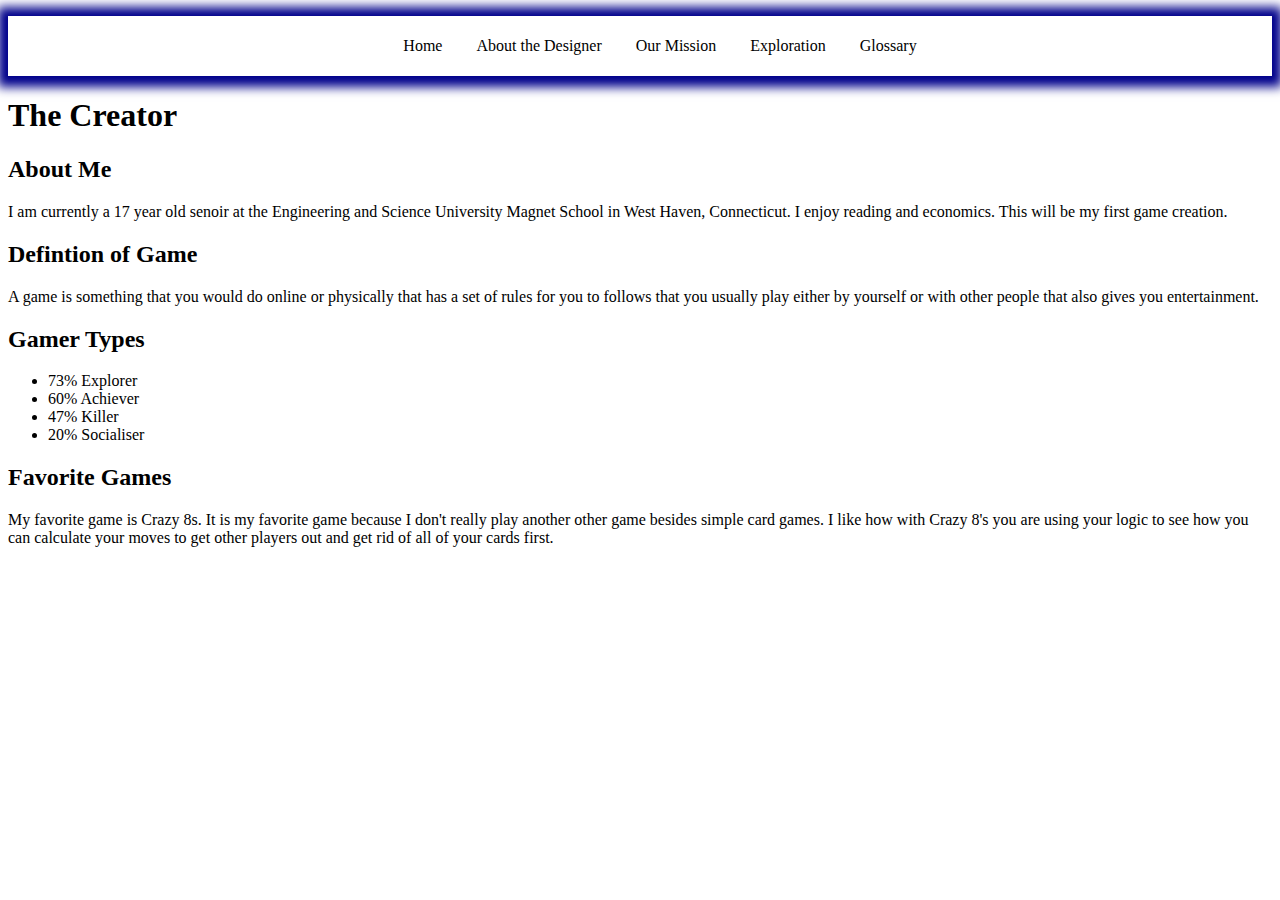
<file: about.html>
<!DOCTYPE html>
<html lang="en">
    <head>
        <meta charset="UTF-8">
        <meta name="viewport" content="width=device-width, initial-scale=1.0">
        <meta name="author" content="Fiona Chen">
        <title>About the Designer</title>
        <link rel="stylesheet" href="style.css">
    </head>
    <body>
        <nav id="topNav">
          <ul>
           <li> <a href="index.html">Home</a> </li>
           <li> <a href="about.html">About the Designer</a> </li>
           <li> <a href="mission.html">Our Mission</a> </li>
           <li> <a href="exploration.html">Exploration</a> <li>  
           <li> <a href="glossary.html">Glossary</a> </li>
          </ul>
</nav>
        <h1>The Creator</h1>
        <h2>About Me</h2> 
        <p>I am currently a 17 year old senoir at the Engineering and Science University Magnet School in West Haven, Connecticut.
            I enjoy reading and economics. This will be my first game creation.</p>
        <h2>Defintion of Game</h2>
        <p> A game is something that you would do online or physically that has a set of rules for you to follows 
            that you usually play either by yourself or with other people that also gives you entertainment.</p>
        <h2>Gamer Types</h2>
        <ul>
            <li>73% Explorer</li>
            <li>60% Achiever</li>
            <li>47% Killer</li>
            <li>20% Socialiser</li>
        </ul>
        <h2> Favorite Games</h2>
        <p> My favorite game is Crazy 8s. It is my favorite game because I don't really play another other game besides simple card games. 
            I like how with Crazy 8's you are using your logic to see how you can 
            calculate your moves to get other players out and get rid of all of your cards first.</p>

    </body>
</html>
</file>
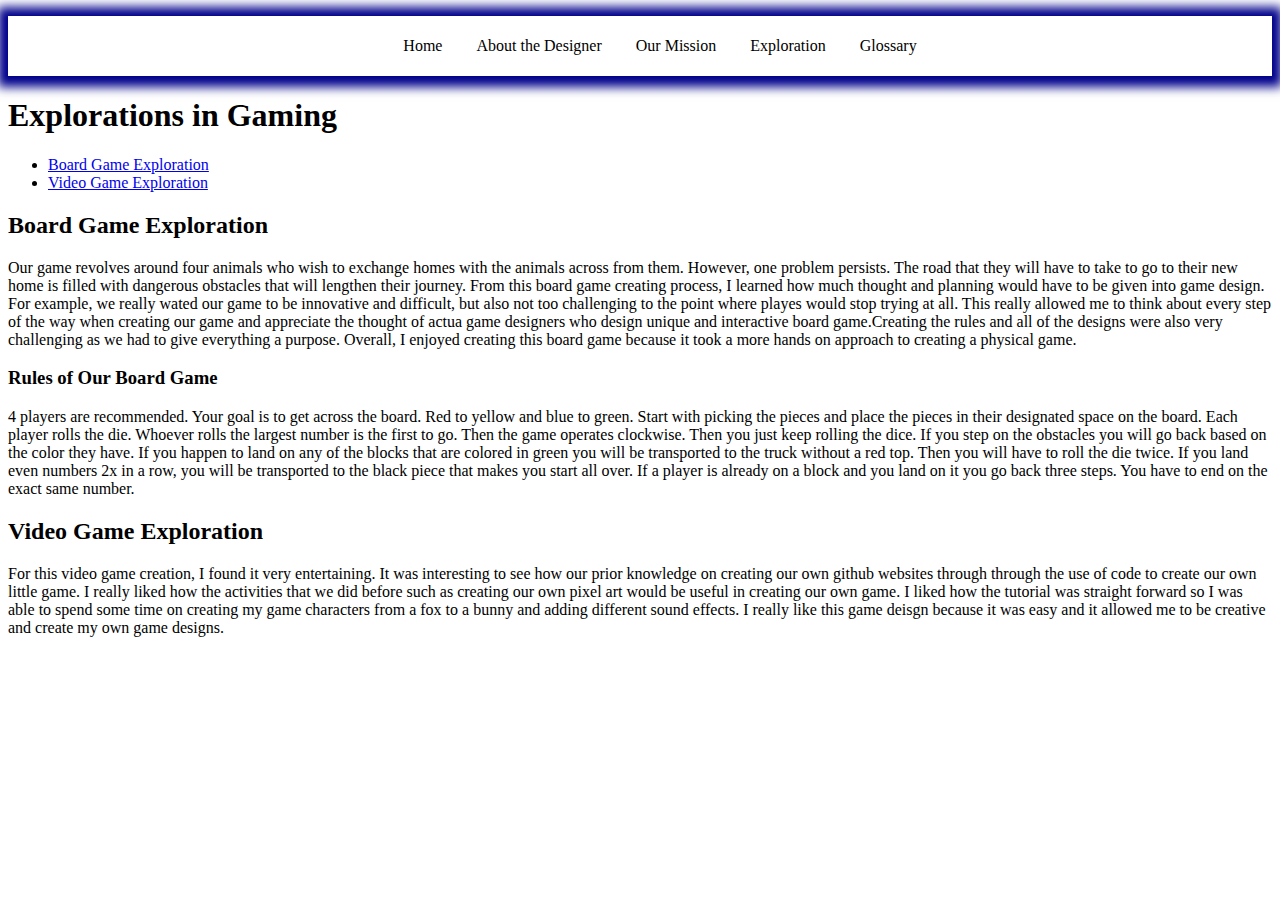
<file: exploration.html>
<!DOCTYPE html>
<html lang="en">
    <head>
        <meta charset="UTF-8">
        <meta name="viewport" content="width=device-width, initial-scale=1.0">
        <meta name="author" content="Insert Your Name Here">
        <title>Mission Statement</title>
        <link rel="stylesheet" href="style.css">
    </head>
 <body>
       <nav id="topNav">
          <ul>
           <li> <a href="index.html">Home</a> </li>
           <li> <a href="about.html">About the Designer</a> </li>
           <li> <a href="mission.html">Our Mission</a> </li>
	   <li> <a href="exploration.html">Exploration</a> <li>  
           <li> <a href="glossary.html">Glossary</a> </li>
          </ul>
	 </nav>
	<h1>Explorations in Gaming</h1>

	<ul>
    	 <li><a href="#board">Board Game Exploration</a></li>
    	 <li><a href="#video">Video Game Exploration</a></li>
	</ul>

<h2 id="board">Board Game Exploration</h2>
<p>Our game revolves around four animals who wish to exchange homes with the animals across from them. 
However, one problem persists. The road that they will have to take to go 
to their new home is filled with dangerous obstacles that will lengthen their journey.
From this board game creating process, I learned how much thought and planning would have to be given into game design.
For example, we really wated our game to be innovative and difficult, but also not too challenging to the point where
playes would stop trying at all. This really allowed me to think about every step of the way when creating our game and appreciate the thought
of actua game designers who design unique and interactive board game.Creating the rules and all of the designs were also very challenging
as we had to give everything a purpose. Overall, I enjoyed creating this board game because it took a more hands on approach 
to creating a physical game.</p>
	
<h3> Rules of Our Board Game</h3>
<p> 4 players are recommended.
Your goal is to get across the board. Red to yellow and blue to green.
Start with picking the pieces and place the pieces in their designated space on the board. 
Each player rolls the die. Whoever rolls the largest number is the first to go. Then the game operates clockwise.
Then you just keep rolling the dice. If you step on the obstacles you will go back based on the color they have.
If you happen to land on any of the blocks that are colored in green you will be transported to the truck without a red top. Then you will have to roll the die twice. If you land even numbers 2x in a row, you will be transported to the black piece that makes you start all over.
If a player is already on a block and you land on it you go back three steps.
You have to end on the exact same number.</p>
	 

<h2 id ="video">Video Game Exploration</h2>
<p>For this video game creation, I found it very entertaining. It was interesting to see how our prior knowledge on creating our own github websites through
through the use of code to create our own little game. I really liked how the activities that we did before such as creating our own pixel art 
would be useful in creating our own game. I liked how the tutorial was straight forward so I was able to spend some time on creating my 
game characters from a fox to a bunny and adding different sound effects. I really like this game deisgn because it was easy and it allowed me to 
be creative and create my own game designs.</p>
</file>
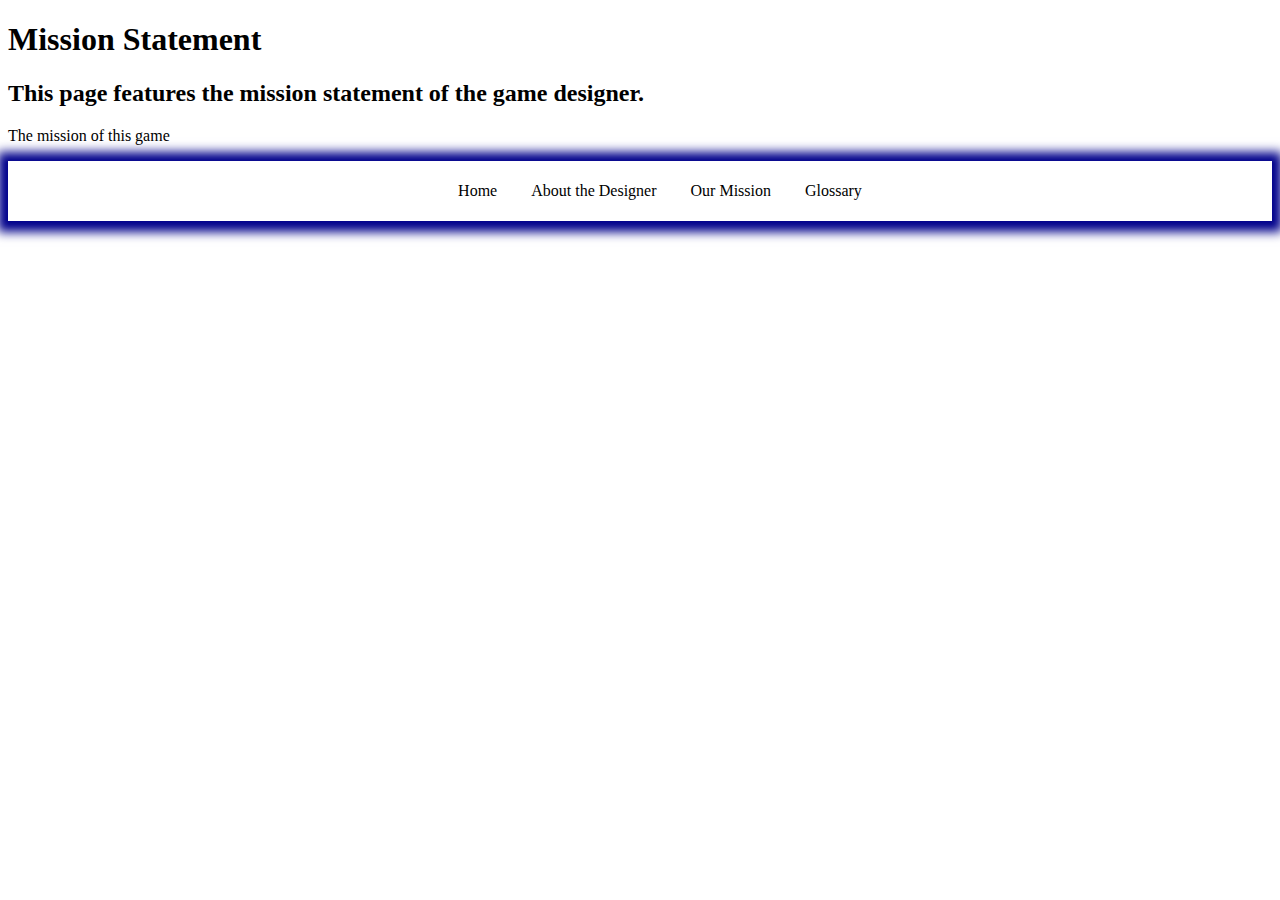
<file: mission.html>
<!DOCTYPE html>
<html lang="en">
    <head>
        <meta charset="UTF-8">
        <meta name="viewport" content="width=device-width, initial-scale=1.0">
        <meta name="author" content="Insert Your Name Here">
        <title>Mission Statement</title>
        <link rel="stylesheet" href="style.css">
    </head>
    <body>
       
        <h1>Mission Statement</h1>
        <h2>
            This page features the mission statement of the game designer.
        </h2>
        <p> The mission of this game 
        <nav id="topNav">
          <ul>
           <li> <a href="index.html">Home</a> </li>
           <li> <a href="about.html">About the Designer</a> </li>
           <li> <a href="mission.html">Our Mission</a> </li>
           <li> <a href="glossary.html">Glossary</a> </li>
          </ul>
    </body>
</html>
</file>
<file: style.css>
#topNav {
  background: light blue;
  box-shadow: 0px 1px 10px 10px darkblue;
    /* offset-x | offset-y | blur-radius | spread-radius | color */
  height: auto;
  text-align: center;
  width: 100%;
}
#topNav li {
  display: inline;
}
#topNav a {
  color: black;
  display: inline-block;
  height: 60px;
  line-height: 60px;
  margin: 0px;
  padding: 0px 15px;  /*  top/bottom | left/right  */
  text-decoration: none;
  transition: color 0.3s ease-in;  /*  property | time | method  */
}
#topNav a:hover {
  color: black;
}
</file>
